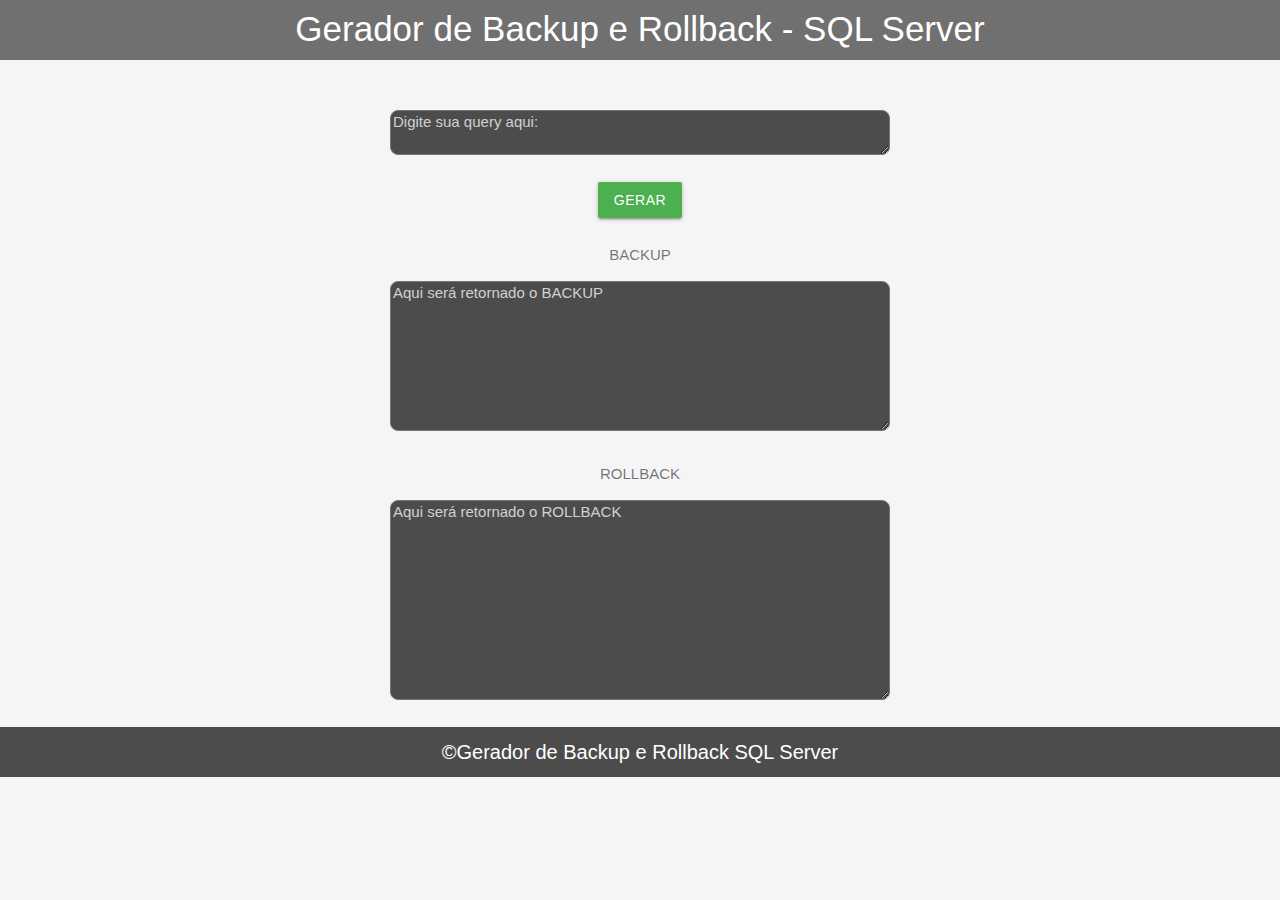
<file: index.html>
<!DOCTYPE html>
<html lang="pt-BR">
<head>
    <meta charset="UTF-8">
    <meta name="viewport" content="width=device-width, initial-scale=1.0">
    <meta http-equiv="X-UA-Compatible" content="ie=edge">
    <script src="executar.js"></script>
    <link rel="stylesheet" href="style.css">
    <link rel="stylesheet" href="materialize/css/materialize.min.css">
    <title>Gerador de Backup e Rollback - SQL Server</title>
</head>
<body>
    
    <header>
        <h1 style="font-size: 35px;">Gerador de Backup e Rollback - SQL Server</h1>
    </header>

    <div class="container">
            
            <textarea name="execucao" id='execucao' placeholder="Digite sua query aqui: "></textarea><br>
            <input type="button" name='btn-gerar' id='btn-gerar' value="Gerar" onclick="executar()" class="btn waves-effect green white-text darken-text-2">
       
        <div id="backup">
            <h3 style="color:#0000008a; font-size:15px;">BACKUP</h3>
            <textarea placeholder="Aqui será retornado o BACKUP" id="bkp"></textarea>
        </div>    

        <div id="roll">
            <h3 style="color:#0000008a; font-size:15px;">ROLLBACK</h3>
            <textarea placeholder="Aqui será retornado o ROLLBACK" id="rollback"></textarea>
        </div>
</div>
    <footer id="footer">
        <div class="rodape">
        <p>&copy;Gerador de Backup e Rollback SQL Server</p>
    </div>
    </footer>
</body>
</html>
</file>
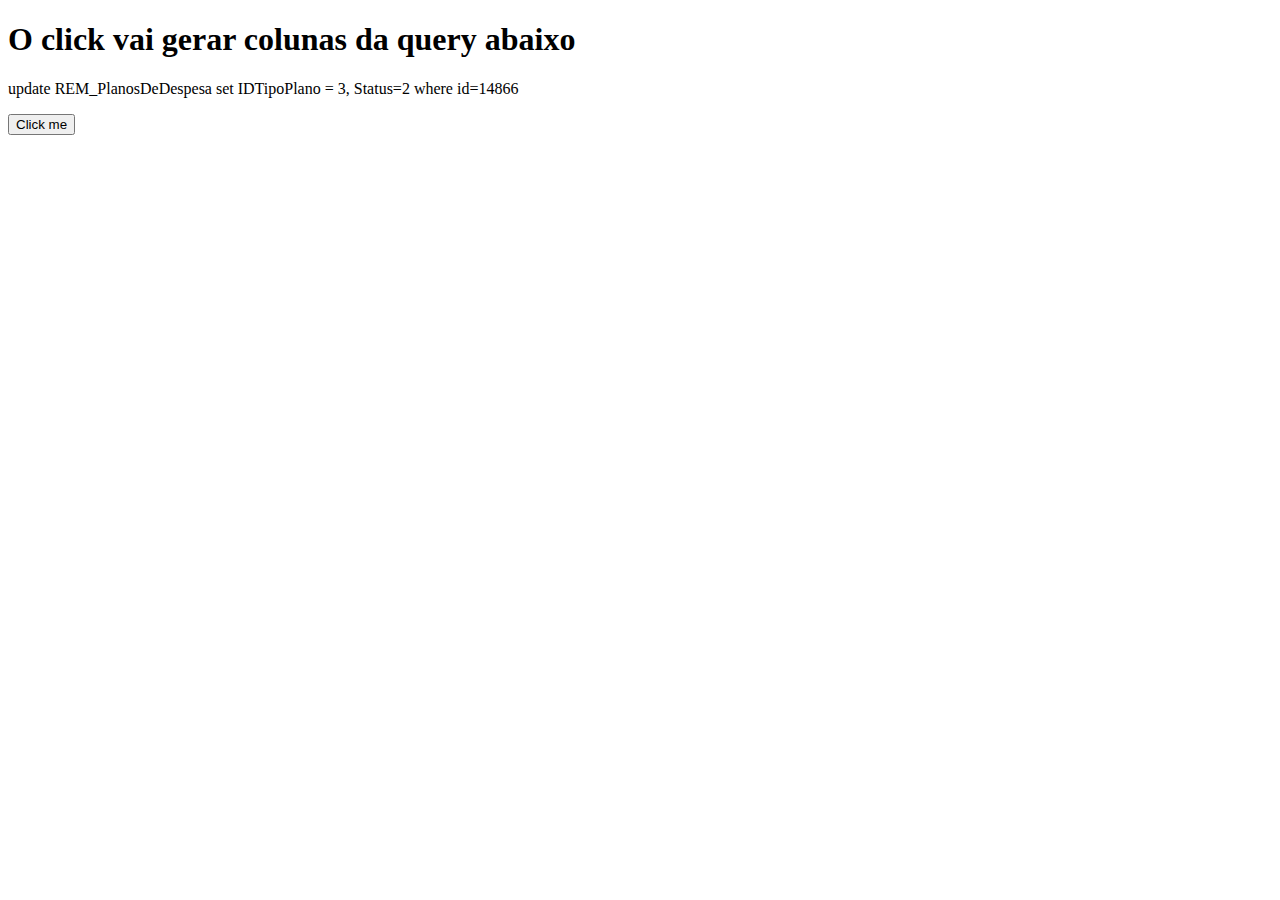
<file: scriptmicael.html>
<!DOCTYPE html>
<html>
<body>

<h1>O click vai gerar colunas da query abaixo</h1>

<p>update REM_PlanosDeDespesa set IDTipoPlano = 3, Status=2 where id=14866</p>

<button onclick="myFunction()">Click me</button>

<p id="demo"></p>

<script>
function myFunction() {
	var text = 'update REM_PlanosDeDespesa set IDTipoPlano = 3, Status=2 where id=14866';
  var colunasDoUpdate = '';
  	for(i=0; i < text.substring(text.indexOf('set') + 3, text.indexOf('where')).split(',').length; i++){
      var linha = text.substring(text.indexOf('set') + 3, text.indexOf('where')).split(',')[i];
      console.log('linha ' + i + ' ' + linha)
      for(x=0; x < linha.split('=').length; x++){
      var coluna = linha.split('=')[x];
      
      if(x % 2 == 0){
            colunasDoUpdate += coluna;
            
            console.log(coluna);
        }
    }
  }
  document.getElementById("demo").innerHTML = colunasDoUpdate;
  
}
</script>

</body>
</html>
</file>
<file: style.css>
body{
    width: 100%;
    margin: auto;
    background-color: #afafaf21;
}

header{
    width: 100%;
    margin-top: -42px;
    height: 60px;
    background-color: #0000008a;
}

.container{
    text-align: center;
    width: 1000px;
}

textarea{
    color: white;
    border-radius: 1.2%;
}

textarea.p{
    float: left;
}

h1{
    padding-top: 10px;
    color: white;
    text-align: center;
}

#bkp{
    width: 500px;
    height: 150px;
    background-color: #000000b0;
    color: white;
    border-radius: 8px;
}

#execucao{
    width: 500px;
    color: white;
    cursor: auto;
    background-color: #000000b0;
    border-radius: 8px;
    margin-top: 50px;
}

#btn-gerar{
    margin-top: 20px;
}

#rollback{
    color: white;
    width: 500px;
    height: 200px;
    background-color: #000000b0;
    border-radius: 8px;
}

footer{
    width: 100%;
    margin: auto;
    height: 50px;
    background-color: #000000b0;
}

.rodape{
    color: white;
    height: 50px;
    font-size: 20px;
    text-align: center;
}

.rodape p{
    padding-top: 10px;
}
</file>
